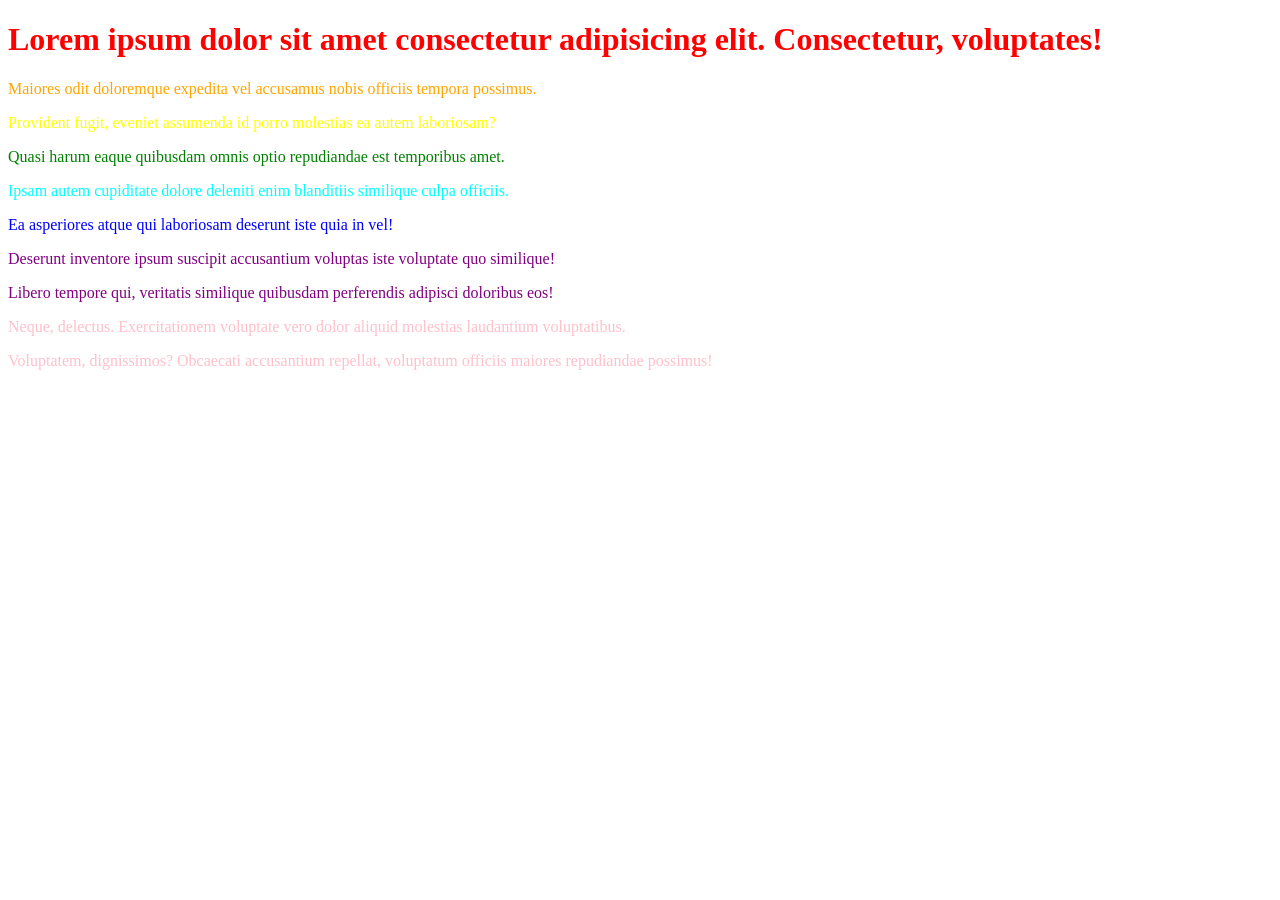
<file: index2.html>
<!DOCTYPE html>
<html lang="uk">

<head>
    <meta charset="UTF-8">
    <meta name="viewport" content="width=device-width, initial-scale=1.0">
    <link rel="stylesheet" href="style.css">
    <title>Document</title>
</head>

<body>
    <h1>Lorem ipsum dolor sit amet consectetur adipisicing elit. Consectetur, voluptates!</h1>
    <p id="text1">Maiores odit doloremque expedita vel accusamus nobis officiis tempora possimus.</p>
    <p class="text2">Provident fugit, eveniet assumenda id porro molestias ea autem laboriosam?</p>
    <p class="text2 text3">Quasi harum eaque quibusdam omnis optio repudiandae est temporibus amet.</p>
    <div class="class1"><p>Ipsam autem cupiditate dolore deleniti enim blanditiis similique culpa officiis.</p></div>
    <p style="color: blue;">Ea asperiores atque qui laboriosam deserunt iste quia in vel!</p>
    <p class="text4">Deserunt inventore ipsum suscipit accusantium voluptas iste voluptate quo similique!</p>
    <p class="text5">Libero tempore qui, veritatis similique quibusdam perferendis adipisci doloribus eos!</p>
    <p>Neque, delectus. Exercitationem voluptate vero dolor aliquid molestias laudantium voluptatibus.</p>
    <p>Voluptatem, dignissimos? Obcaecati accusantium repellat, voluptatum officiis maiores repudiandae possimus!</p>
</body>

</html>
</file>
<file: style.css>
*{
    color: pink;
}
h1{
    color: red;
}

#text1{
    color: orange;
}

.text2{
    color: yellow;
}

.text2.text3{
    color: green;
}

.class1>p{
    color: aqua;
}

.text4, .text5{
    color: purple;
}
</file>
